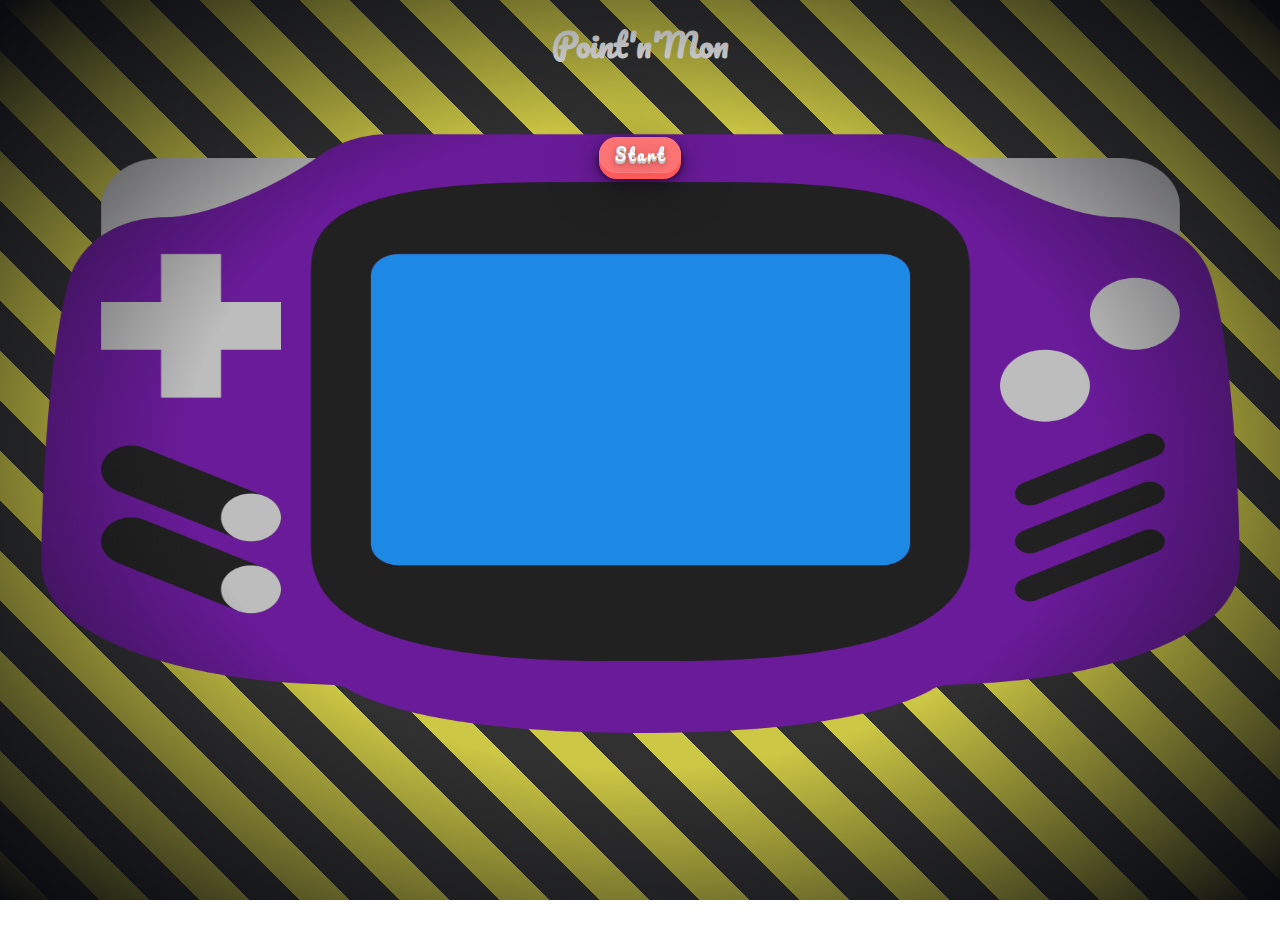
<file: index.html>
<!DOCTYPE html>
<html lang="en">
<head>
    <meta charset="UTF-8">
    <meta http-equiv="X-UA-Compatible" content="IE=edge">
    <meta name="viewport" content="width=device-width, initial-scale=1.0">
    <title>Point'n'mon</title>

    <link rel="stylesheet" href="./styles/background.css">
    <link rel="stylesheet" href="./styles/battle.css">
    <link rel="stylesheet" href="./styles/screen.css">
    <link rel="stylesheet" href="./styles/choice.css">
    <link rel="stylesheet" href="./styles/utils.css">
    <link rel="stylesheet" href="./styles/items.css">
    <link rel="stylesheet" href="./styles/text.css">
    <link rel="stylesheet" href="./style.css">
    <script src="./core.js" defer></script>

    <script>
        function loadPokemonChoice() {
            const pokemonChoiceScreen = document.getElementById("pkm-choice");
            pokemonChoiceScreen.classList.remove("hidden");
        }
    </script>
</head>
<body>
    <div id="container">
        <h1 id="game-title"> Point'n'Mon </h1>

        <div id="game">
            <img id="gba" src="./assets/GBA.png" alt="The purple Game Boy Advance" />
            <button class="btn start-btn" onclick="loadPokemonChoice()"> Start </button>
            <div id="screen">
                <div id="dialog" class="hidden">
                    <p id="text-dialog"></p>
                    <button id="close-dialog" class="btn" onclick="closeDialog()"> Fermer </button>
                </div>

                <div id="pkm-choice" class="hidden">
                    <button id="pika-choice" onclick="selectPikachu()"> Pikachu </button>
                    <button id="avistar-choice" onclick="selectAvistar()"> Avistar </button>
                </div>
    
                <div id="battle" class="hidden">
                    <div id="battle-dialog">
                        <ul>
                            <li id="attack-1" class="attack"> </li>
                            <li id="attack-2" class="attack"> </li>
                            <li id="attack-3" class="attack"> </li>
                            <li id="attack-4" class="attack"> </li>
                        </ul>
                    </div>
                    
                    <img alt="Your pokemon" id="my-pkm" class="pkm" />
                    <img alt="Oppenent pokemon" id="opponent-pkm" class="pkm" />

                    <button onclick="closeBattle()" id="exit-battle" class="btn"> Exit battle </button>
                </div>
    
                <div id="0" class="map hidden">
                    <img class="background" src="./assets/Maps/0.png" alt="Begin">
                    <img class="item easter-egg" src="./assets/EasterEgg.png" alt="An easter egg" style="top: 0%; right: 0%;" role="button" onclick="openDialog('Felicitation, tu as découvert un secret de Point\'n\'mon !')"/>
                    <button class="item gate" style="top: 45%; left: 24%" onclick="loadMap(1)"> </button>
                    <button class="item player" style="bottom: 10%; left: 35%" onclick="openDialog('Je suis Sacha du Bourg Palette !')"></button>
                    <button class="item npc" style="top: 50%; left: 50%" onclick="loadBattle()"></button>
                </div>
    
                <div id="1" class="map hidden">
                    <img class="background" src="./assets/Maps/1.png" alt="Begin">
                    <button class="item gate" style="top: 40%; left: 30%" onclick="loadMap(0)"> </button>
                </div>
            </div>
        </div>
    </div>
</body>
</html>
</file>
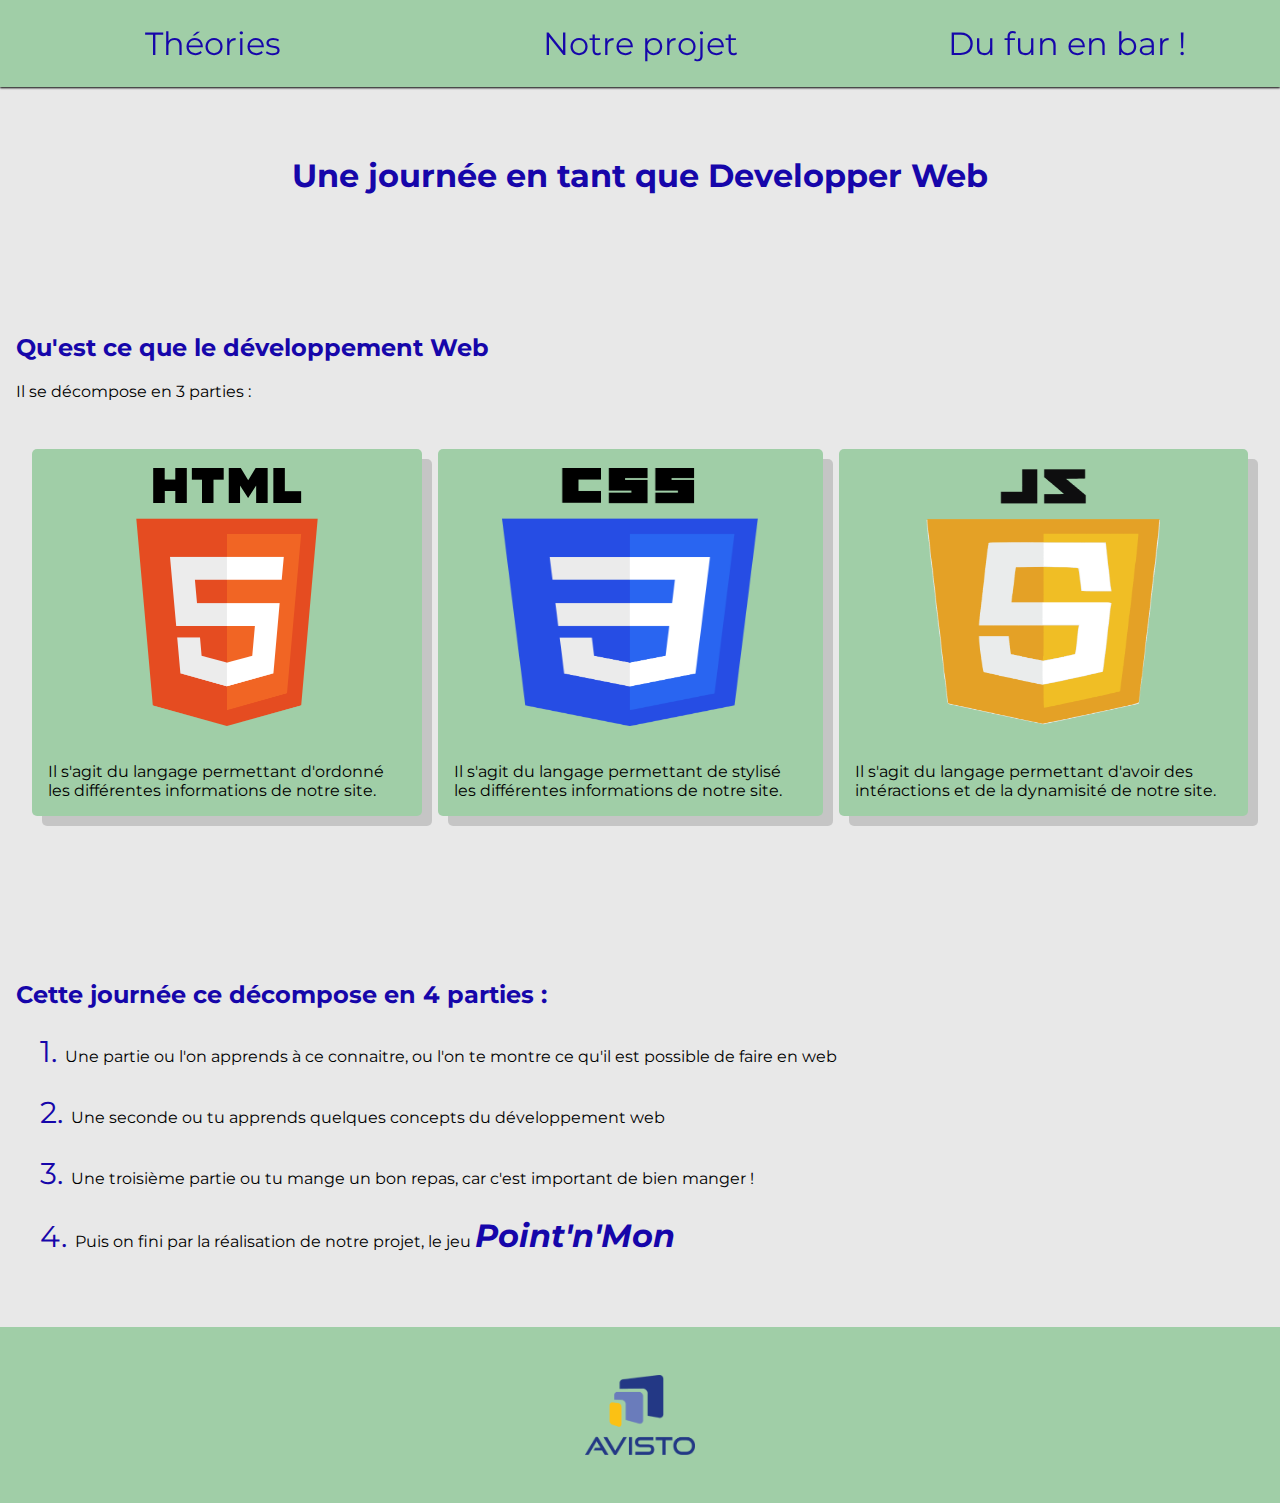
<file: cours/index.html>
<!DOCTYPE html>
<html lang="en">
<head>
    <meta charset="UTF-8">
    <meta http-equiv="X-UA-Compatible" content="IE=edge">
    <meta name="viewport" content="width=device-width, initial-scale=1.0">
    <title> Le développement web </title>
    <link rel="stylesheet" href="./utilities/theme.css">
    <link rel="stylesheet" href="./style.css">
</head>
<body>
    <nav id="navbar">
        <ul>
            <li><a href="./pages/tuto.html"> Théories </a></li>
            <li><a href="./pages/project.html"> Notre projet </a></li>
            <li><a href="https://openprocessing.org/user/276692?view=sketches&o=48"> Du fun en bar ! </a></li>
        </ul>
    </nav>
    
    <div id="title">
        <h1> Une journée en tant que Developper Web </h1>
    </div>

    <section id="learn">
        <h2> Qu'est ce que le développement Web </h2>

        <p> Il se décompose en 3 parties : </p>
        <ul class="keypoints">
            <li class="card">
                <img src="./assets/html.png" alt="Une image illustrant l'html">
                <p class="body"> Il s'agit du langage permettant d'ordonné les différentes informations de notre site. </p>
            </li>
            <li class="card">
                <img src="./assets/css.png" alt="Une image illustrant le css">
                <p class="body"> Il s'agit du langage permettant de stylisé les différentes informations de notre site. </p>
            </li>
            <li class="card">
                <img src="./assets/js.png" alt="Une image illustrant le js">
                <p class="body"> Il s'agit du langage permettant d'avoir des intéractions et de la dynamisité de notre site. </p>
            </li>
        </ul>
    </section>

    <section id="summary">
        <h2> Cette journée ce décompose en 4 parties : </h2>

        <ul>
            <li> Une partie ou l'on apprends à ce connaitre, ou l'on te montre ce qu'il est possible de faire en web </li>
            <li> Une seconde ou tu apprends quelques concepts du développement web </li>
            <li> Une troisième partie ou tu mange un bon repas, car c'est important de bien manger ! </li>
            <li> Puis on fini par la réalisation de notre projet, le jeu <em>Point'n'Mon</em> </li>
        </ul>
    </section>

    <footer class="primary">
        <img src="./assets/logoAvisto.png" alt="Logo of Avisto">
    </footer>
</body>
</html>
</file>
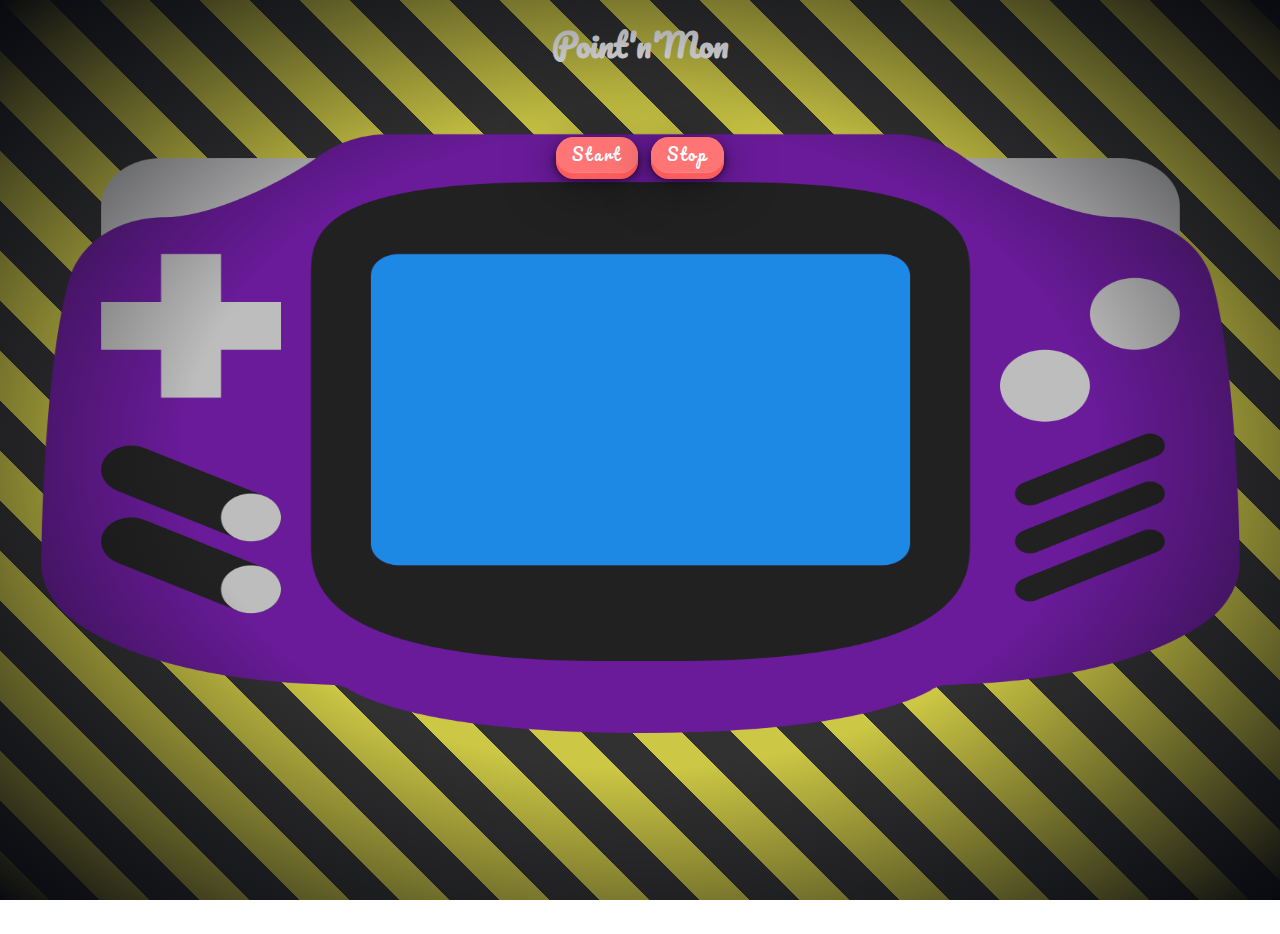
<file: project/index.html>
<!DOCTYPE html>
<html lang="en">

<head>
    <meta charset="UTF-8">
    <meta http-equiv="X-UA-Compatible" content="IE=edge">
    <meta name="viewport" content="width=device-width, initial-scale=1.0">
    <title>Point'n'mon</title>

    <link rel="stylesheet" href="./styles/background.css">
    <link rel="stylesheet" href="./styles/battle.css">
    <link rel="stylesheet" href="./styles/screen.css">
    <link rel="stylesheet" href="./styles/choice.css">
    <link rel="stylesheet" href="./styles/utils.css">
    <link rel="stylesheet" href="./styles/items.css">
    <link rel="stylesheet" href="./styles/text.css">
    <link rel="stylesheet" href="./styles/style.css">
    <script src="./js/core.js" defer></script>

    <link rel="stylesheet" href="./style.css">
    <script src="./index.js" defer></script>

    <script>
    </script>
</head>

<body>
    <div id="container">
        <h1 id="game-title"> Point'n'Mon </h1>

        <div id="game">
            <img id="gba" src="./assets/GBA.png" alt="The purple Game Boy Advance" />
            <div class="gba-btns">
                <button class="btn start-btn" onclick="loadPokemonChoice()"> Start </button>
                <button class="btn start-btn" onclick="shutdown()"> Stop </button>
            </div>
            <div id="screen">
                <div id="dialog" class="hidden">
                    <p id="text-dialog"></p>
                    <button id="close-dialog" class="btn" onclick="closeDialog()"> Fermer </button>
                </div>

                <div id="pkm-choice" class="hidden">
                    <button id="pika-choice" onclick="selectPikachu()"> Pikachu </button>
                    <button id="avistar-choice" onclick="selectAvistar()"> Avistar </button>
                </div>

                <div id="battle" class="hidden">
                    <div id="battle-dialog">
                        <ul id="attack-choice">
                            <li id="attack-1" class="attack" onclick="attack()"> </li>
                            <li id="attack-2" class="attack" onclick="attack()"> </li>
                            <li id="attack-3" class="attack" onclick="attack()"> </li>
                            <li id="attack-4" class="attack" onclick="attack()"> </li>
                        </ul>

                        <p id="attack-msg" class="dnone"> </p>
                    </div>

                    <img alt="Your pokemon" id="my-pkm" class="pkm" />
                    <p id="my-pkm-name" class="pkm-name"></p>
                    <img alt="Oppenent pokemon" id="opponent-pkm" class="pkm" />
                    <p id="opponent-pkm-name" class="pkm-name"></p>

                    <button onclick="closeBattle()" id="exit-battle" class="btn"> Fuir le combat </button>
                </div>

                <div id="0" class="map hidden">
                    <img class="background" src="./assets/Maps/0.png" alt="Begin">
                    <img class="item easter-egg" src="./assets/EasterEgg.png" alt="An easter egg"
                        style="top: 0%; right: 0%;" role="button"
                        onclick="openDialog('Felicitation, tu as découvert un secret de Point\'n\'mon !')" />
                    <button class="item gate" style="top: 45%; left: 24%" onclick="loadMap(1)"> </button>

                    <!-- Fonctionnalité : 2 -->
                    <!-- A faire : -->
                    <!-- Ajouter une balise bouton avec les classes item et player -->
                    <!-- Ajouter le positionement dans un attribut style pour placer Sacha devant une maison -->
                    <!-- Ajouter une fonction sur l'attribut onclick permettant d'ouvrir une boite de dialogue avec du texte -->

                    <!-- Fonctionnalité : 3 -->
                    <!-- A faire : -->
                    <!-- Ajouter une balise bouton avec les classes item et player -->
                    <!-- Ajouter le positionement dans un attribut style pour placer la petite fille au milieu de la carte -->
                    <!-- Ajouter une fonction sur l'attribut onclick permettant de charger une bataille -->
                </div>

                <div id="1" class="map hidden">
                    <img class="background" src="./assets/Maps/1.png" alt="Begin">
                    <button class="item gate" style="top: 50%; left: 25%" onclick="loadMap(0)"> </button>

                    <!-- Fonctionnalité : 5 -->
                    <!-- A faire : -->
                    <!-- Ajouter une balise bouton avec les classes item et gate -->
                    <!-- Ajouter le positionement dans un attribut style pour que la porte soit à droite de la carte -->
                    <!-- Ajouter une fonction sur l'attribut onclick permetant de charger la carte numéro 10 -->
                </div>

                <div id="10" class="map hidden">
                    <img class="background" src="./assets/Maps/10.png" alt="Begin">
                    <button class="item gate" style="top: 40%; left: 40%" onclick="loadMap(0)"> </button>

                    <!-- Fonctionnalité : 5 -->
                    <!-- A faire : -->
                    <!-- Ajouter deux balises boutons avec les classes item et npc -->

                    <!--    Le premier sera placer devant le centre pokémon. -->
                    <!--    Lors du click sur ce personnage, une boite de dialogue sera ouverte félicitant le joueur d'avoir parler -->

                    <!--    Le second sera placer sur la route à côté du panneau. -->
                    <!--    Lors du click sur ce personnage, un combat doit être lancer. -->
                </div>
            </div>
        </div>
    </div>
</body>

</html>
</file>
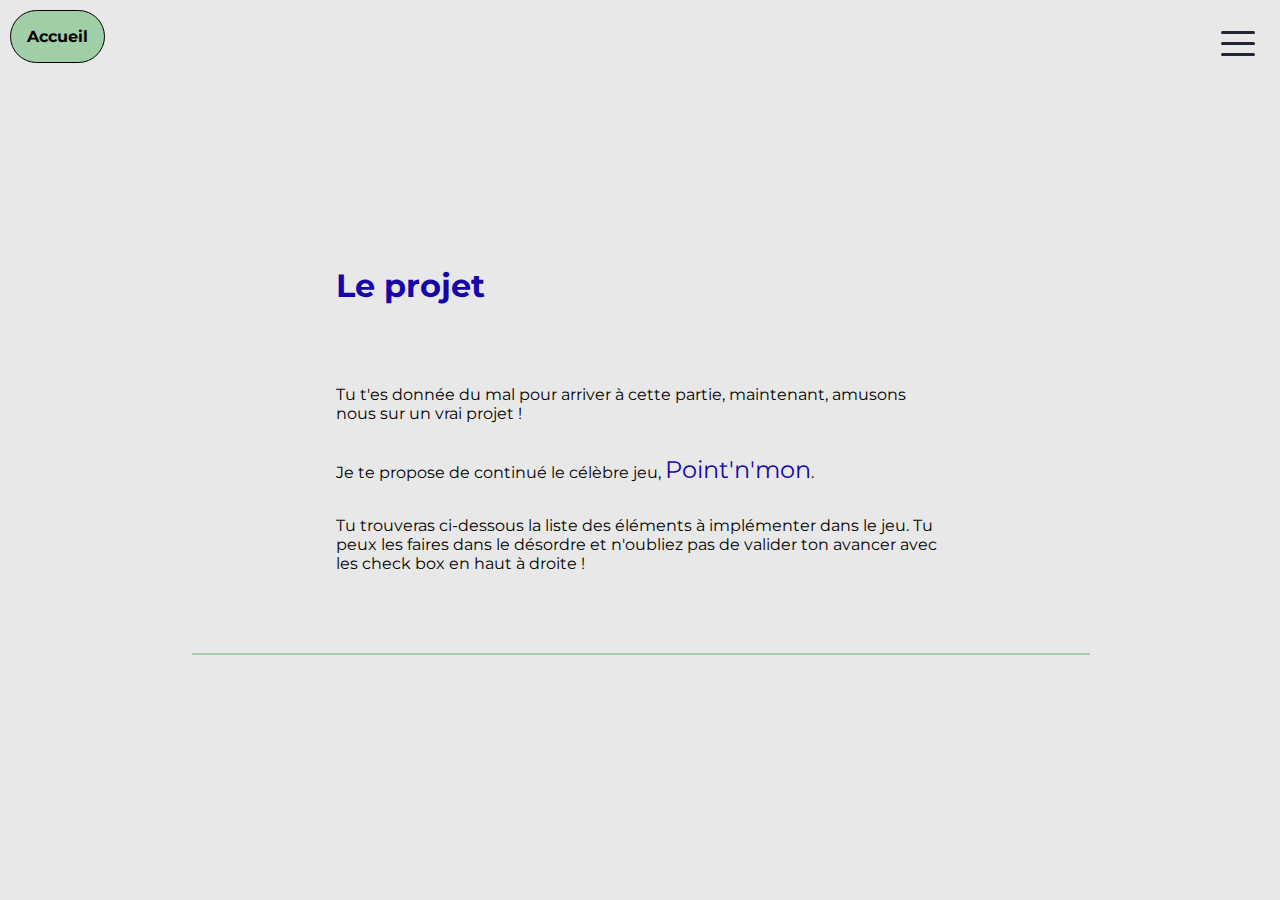
<file: cours/pages/project.html>
<!DOCTYPE html>
<html lang="en">
<head>
    <meta charset="UTF-8">
    <meta http-equiv="X-UA-Compatible" content="IE=edge">
    <meta name="viewport" content="width=device-width, initial-scale=1.0">
    <title> Cours théorique sur le Web </title>

    <link rel="stylesheet" href="../utilities/theme.css">
    
    <style>
        .title-name {
            font: 700;
            font-size: 24px;
        }

        .scroll-container > section > .content {
            flex-basis: 90%;
            margin: 2%;
            margin-top: 0;
            border-radius: 1rem;
        }

        .title-name {
            color: var(--em-color) !important;
        }

        main {
            counter-reset: h1-id;
        }

        section:not(.presentation) > h1 {
            counter-increment: h1-id;
        }

        section:not(.presentation) > h1::before {
            content: "Fonctionnalité " counter(h1-id) ". ";
            font-weight: 800;
            background: repeating-linear-gradient(to right, var(--em-color), var(--em-color) 86%, #7733c0 87%, #7733c0 100%);
            filter: brightness(110%);
            -webkit-background-clip: text;
            -webkit-text-fill-color: transparent;
        }

        h1 {
            margin-bottom: 64px;
        }
    </style>
</head>
<body>
    <a class="home" href="../index.html"> Accueil </a> 

    <input type="checkbox" id="side-menu" class="menu-open" role="button">
    <label for="side-menu" class="side-menu-btn"> 
        <span></span>
        <span></span>
        <span></span>
        <span></span>
        <span></span>
        <span></span>
    </label>
    <ul class="menu">
        <li><a href="#projet">Le projet</a></li>
        <li><a href="#installation">Installation</a></li>
        <li><a href="#resumer">Ce qu'il y a à faire</a></li>
        <li class="tab"><a href="#demarrer-console">Démarrer la console</a></li>
        <li class="tab"><a href="#placer-sacha">Placer Sasha</a></li>
        <li class="tab"><a href="#fight-adversaire">Placer l'adversaire</a></li>
        <li class="tab"><a href="#reparer-fight">Réparer l'interface de combat</a></li>
        <li class="tab"><a href="#change-carte">Changer de carte</a></li>
        <li class="tab"><a href="#eteindre-console">Eteindre la console</a></li>
        <li><a href="#bonus">Bonus</a></li>
    </ul>

    <main class="scroll-container">
        <section id="projet" class="presentation">
            <h1> Le projet </h1>
            <p> Tu t'es donnée du mal pour arriver à cette partie, maintenant, amusons nous sur un vrai projet ! </p>
            <p> Je te propose de continué le célèbre jeu, <span class="title-name">Point'n'mon</span>. </p>
            <p> Tu trouveras ci-dessous la liste des éléments à implémenter dans le jeu. Tu peux les faires dans le désordre et n'oubliez pas de valider ton avancer avec les check box en haut à droite ! </p>
            <hr/>
        </section>

        <section id="installation" class="presentation">
            <h1> Vérifier le bon fonctionnement du projet </h1>
            <p> Pour cela, je te laisse ouvrir le projet présent dans le dossier <span class="title-name">Point'n'mon</span> dans ton éditeur de texte favori, <em>VSCode</em>. </p>
            <p> Une fois cela effectué, tu vas pouvoir ouvrir le fichier <em>index.html</em> dans le navigateur et écrire tes premières lignes de code dans ce dernier !</p>

            <img src="../assets/arbo.png" alt="L'arborescence du projet" width="200px" style="align-self: center;"/>

            <hr/>
        </section>

        <section id="resumer" class="presentation">
            <h1> Comprendre le système du projet </h1>
            <p> Pour implémenter de nouvelles fonctionnalités, il est important que tu comprenne ce que l'on va faire. Voici donc une courte description des fonctionnalités de Point'n'Mon. </p>
            <ul>
                <li> Démarrer la console </li>
                <li> Choisir un pokémon de départ </li>
                <li> Dialoguer avec des personnages </li>
                <li> Lancer des combats de pokémons </li>
                <li> Changer de cartes à l'aide de téléporteur </li>
                <li> Arréter la console </li>
            </ul>
            <p> Chaque fonctionnalité est à implémenter dans le fichier <em>index.html</em> en dessous du commentaire indiquant son emplacement. Pour faciliter l'écriture du code, des commentaires son présent pour t'indiquer ou écrire ce dernier. </p>
            <p> C'est donc le moment de commencer cette <em>folle aventure</em> ! Bon code ! </p>

            <hr/>
        </section>

        <section id="demarrer-console">
            <h1> Démarrer la console </h1>
            <p> Actuellement, notre console ne démarre pas. Pour la faire démarer, il va falloir écrire du code javascript dans le fichier <em>index.js</em>.</p>
            <p> Pour afficher l'écran de choix du pokémon, tu vas devoir créer une fonction javascript <em>loadPokemonChoice</em>. </p>
            <p> Cette dernière devra supprimer la classe de style <em>hidden</em> de la balise avec l'id <em>pkm-choice</em>. </p>
            <p> C'est maintenant à toi de jouer ! </p>
            
            <hr/>
        </section>

        <section id="placer-sacha">
            <h1> Placer Sacha devant chez lui et le faire parler </h1>
            <p> Ici l'objectif est d'ajouter un bouton représentant Sacha dans le fichier index.html. Cela nous permettra d'intéragir avec ce dernier. </p>
            <p> Rends toi dans la section de code ayant une div avec l'id <em>0</em> et la classe <em>map</em>.</p>
            <p> Une fois cela fait, il va falloir placer le bouton avec les classes <em>item</em> et <em>player</em> ainsi que d'appliqer du style <em>inline</em> pour placer le bouton. </p>
            <p> A présent, tu peux le faire parler en appelant la fonction <em>openDialog</em> dans l'attribut <em>onclick</em> de la balise button représentant Sacha. Le paramètre de la fonction est la chaine de caractère à lui faire dire. </p>
            
            <hr/>
        </section>

        <section id="fight-adversaire">
            <h1> Placer un adversaire pour combattre ! </h1>
            <p> Comme pour Sacha, ajoutons un bouton représantant notre adversaire. Ce dernier devra comporter les classes <em>item</em> et <em>npc</em> ainsi que le style <em>inline</em> pour placer ce personnage (les attributs <em>position: absolute; top; left;</em>). </p>
            <p> Une fois cela fait, il te suffit d'appeler la fonction <em>loadBattle</em> pour pouvoir se battre contre lui ! </p>
            <hr/>
        </section>

        <section id="reparer-fight">
            <h1> Réparer l'interface de combat </h1>
            <p> Comme tu as pu le voir si tu as lancé un combat en cliquant sur ton adversaire, il y a un petit problème sur le placement des noms des pokémons. </p>
            <p> On va devoir réparer tout ca avec un peu de style. En regardant dans l'html, tu pourras chercher les selecteurs dans une balise <em>div</em> ayant pour id <em>battle</em>. Tu devras trouver : </p>
            <ul>
                <li> La classe pkm-name</li>
                <li> L'id my-pkm-name</li>
                <li> L'id opponent-pkm-name</li>
            </ul>
            <p> Une fois ces identifiants trouvés, tu pourras les placer dans le bloc style avec les attributs <em>position: absolute; top; left;</em></p>
            <hr/>
        </section>

        <section id="change-carte">
            <h1> Changer de carte </h1>
            <p> Maintenant que tu sais quasiment tout faire, tu vas pouvoir te déplacer de carte en carte ! </p>
            <p> Pour cela, tu peux cliquer sur les téléporteur (croix noir). </p>
            <p> Ce que tu vas faire ici, c'est ajouté une connection de la carte 1 vers la carte 10, puis de la 10 vers la carte 0. Pour ce faire : </p>
            <ul>
                <li> Dans la div ayant pour id <em>1</em>, ajoute un bouton avec les classes <em>item et gate</em> ensuite, il te suffit de placer les éléments avec du style <em>inline</em> comme à l'acoutumé. Pour finir, ajoute l'attribut <em>onclick</em> avec la fonction <em>loadMap(0)</em> </li>
                <li> Dans la div ayant pour id <em>10</em>, ajoute un bouton avec les classes <em>item et gate</em> ensuite, il te suffit de placer les éléments avec du style <em>inline</em> comme à l'acoutumé. Pour finir, ajoute l'attribut <em>onclick</em> avec la fonction <em>loadMap(10)</em> </li>
            </ul>

            <hr/>
        </section>

        <section id="eteindre-console">
            <h1> Il est temps d'éteindre la console </h1>
            <p> Peut tu finir en cachant l'ensemble du contenu de l'écran quand l'on clique sur le bonton <em>'Stop'</em> ? Pour cela, il va falloir que la fonction appeller à l'appuie du bouton appel une fonction déjà implémenté, <em>unloadMap</em>.</p>
            
            <hr/>
        </section>

        <section id="bonus" class="presentation">
            <h1> S'il te reste du temps. </h1>
            <p> Tu peux t'amuser à implémenter une nouvelle carte avec d'autres personnages pour encore plus de fun ! </p>
        </section>
    </main>
</body>
</html>
</file>
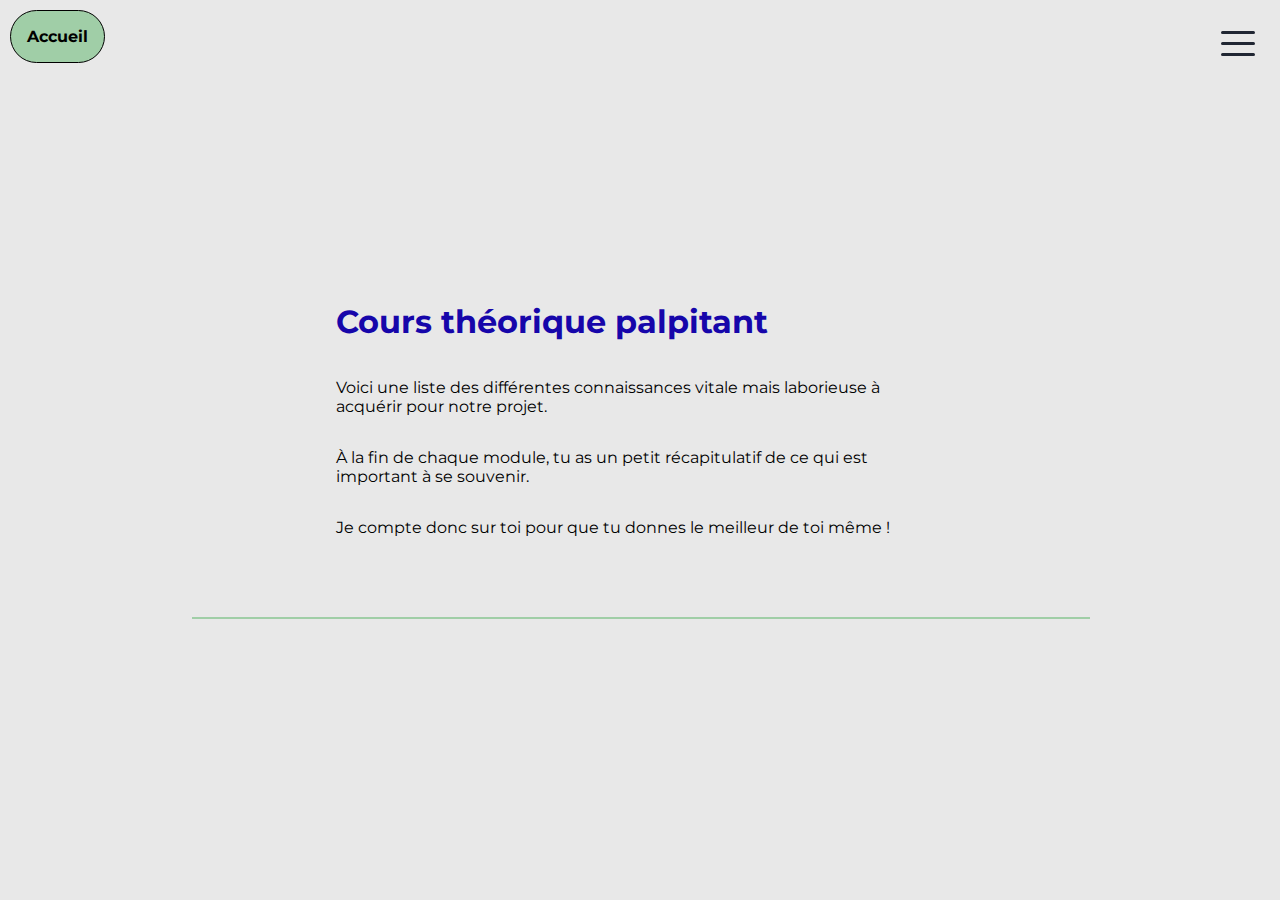
<file: cours/pages/tuto.html>
<!DOCTYPE html>
<html lang="en">
<head>
    <meta charset="UTF-8">
    <meta http-equiv="X-UA-Compatible" content="IE=edge">
    <meta name="viewport" content="width=device-width, initial-scale=1.0">
    <title> Cours théorique sur le Web </title>

    <link rel="stylesheet" href="../utilities/theme.css">
    
    <style>
        .scroll-container > section > iframe {
            flex-basis: 90%;
            margin: 2%;
            margin-top: 0;
            border-radius: 1rem;
        }

        .scroll-container > section a {
            color: var(--em-color);
            text-decoration: none;
            transition: text-shadow 0.5s;
        }

        .scroll-container > section a:hover {
            text-shadow: 
                1px 0 0 var(--em-color);
        }
    </style>
</head>
<body>
    <a class="home" href="../index.html"> Accueil </a> 

    <input type="checkbox" id="side-menu" class="menu-open" role="button">
    <label for="side-menu" class="side-menu-btn"> 
        <span></span>
        <span></span>
        <span></span>
        <span></span>
        <span></span>
        <span></span>
    </label>
    <ul class="menu">
        <li><a href="#html">HTML</a></li>
        <li class="tab"><a href="#base-html">Les bases de l'HTML</a></li>
        <li class="tab"><a href="#balises-html">Les balises HTML</a></li>
        <li><a href="#css">CSS</a></li>
        <li class="tab"><a href="#base-css">Les bases du CSS</a></li>
        <li class="tab"><a href="#position-absolute">Postion: absolute;</a></li>
        <li><a href="#javascript">Javascript</a></li>
        <li><a href="#bonus">Bonus</a></li>
        <li class="tab"><a href="#semantique">La sémantique</a></li>
        <li class="tab"><a href="#type-de-css">Les types de CSS</a></li>
        <li class="tab"><a href="#jeu-css">Jeu CSS</a></li>
    </ul>

    <main class="scroll-container">
        <section>
            <h1> Cours théorique palpitant </h1>
            <p> Voici une liste des différentes connaissances vitale mais laborieuse à acquérir pour notre projet. </p>
            <p> À la fin de chaque module, tu as un petit récapitulatif de ce qui est important à se souvenir. </p>
            <p> Je compte donc sur toi pour que tu donnes le meilleur de toi même !</p>
            <hr/>
        </section>

        <section id="html">
            <h2> L'HTML </h2>
            <p> Dans la partie suivante, nous allons découvrir les points suivants au sujet de l'HTML : </p>
            <ul>
                <li><a href="#base-html">Qu'est ce que l'HTML</a></li>
                <li><a href="#balises-html">Les balises HTML sans et avec attributs</a></li>
            </ul>
        </section>

        <section id="base-html">
            <h3> Les bases de l'HTML </h3>
            <p> Pour commencer, il est important de découvrir le language de définition de la structure d'une page web, l'HTML. </p>
            <p> Voici donc ton premier tuto à suivre : <a target="_blank" rel="noopener noreferrer" href="https://tech.io/playgrounds/35475/exercices-html/introduction">https://tech.io/playgrounds/35475/exercices-html/introduction</a></p>
        
            <details open disabled>
                <summary> Dans cette partie, l'important est de retenir : </summary>
                <ul>
                    <li> Comment se compose une page web </li>
                    <li> Ou écrire les informations utiles au moteur de recherche (les méta-informations) </li>
                    <li> Ou écrice le contenu de la page </li>
                </ul>
            </details>
        </section>
        
        <section id="balises-html">
            <h3> Les balises </h3>
            <p> A présent, découvrant les différentes balises qui constitue une page web. Elles se décompose en 2 types : </p>
            <ul>
                <li> <a target="_blank" rel="noopener noreferrer" href="https://tech.io/playgrounds/35475/exercices-html/balises-sans-attribut"> Les balises sans attributs </a> </li>
                <li> <a target="_blank" rel="noopener noreferrer" href="https://tech.io/playgrounds/35475/exercices-html/balises-avec-attributs"> Les balises avec attributs </a> </li>
            </ul>

            <details open disabled>
                <summary> Dans cette partie, l'important est de retenir : </summary>
                <ul>
                    <li> Comment ce construit une balise </li>
                    <li> Qu'est qu'un attribut </li>
                    <li> L'ensemble des exercicces </li>
                </ul>
            </details>
            
            <hr/>
        </section>

        <section id="css">
            <h2> Le CSS </h2>
            <p> Dans la partie suivante, nous allons découvrir les points suivants au sujet du CSS : </p>
            <ul>
                <li><a href="#base-css">Qu'est ce que le CSS</a></li>
                <li><a href="#position-absolute">Le style position: absolute;</a></li>
            </ul>
        </section>

        <section id="base-css">
            <h3> Le bases du CSS </h3>
            <p> A présent que tu maitrise l'ajout de contenu dans la page, il faut apprendre à le mettre en page, c'est à dire lui donnée un <em>style</em> incroyable !</p>
            <p> Pour cela, découvre qu'est ce qu'est le CSS ! <a target="_blank" rel="noopener noreferrer" href="https://tech.io/playgrounds/36092/exercices-css/introduction">https://tech.io/playgrounds/36092/exercices-css/introduction</a></p>
            <p> Et exerce toi sur les petits exercices suivants : <a target="_blank" rel="noopener noreferrer" href="https://tech.io/playgrounds/36092/exercices-css/base-css">https://tech.io/playgrounds/36092/exercices-css/base-css/a></a> <em> Tu ne dois pas faire tous les exercices mais apprendre à écrire du CSS.</em></p>
        
            <details open disabled>
                <summary> Dans cette partie, l'important est de retenir : </summary>
                <ul>
                    <li> Comment appliquer du style sur de l'html </li>
                    <li> S'exercer !</li>
                </ul>
            </details>

        </section>

        <section id="position-absolute">
            <h3> Le style position: absolute </h2>
            <p> Voici un lien <a target="_blank" rel="noopener noreferrer" href="https://developer.mozilla.org/fr/docs/Web/CSS/position">https://developer.mozilla.org/fr/docs/Web/CSS/position</a> propose différents exercices pour apprendre à styliser de l'html. Le but ici est que vous manipulier le concept et non pas que vous réussisiez parfaitement tous les exercices. </p>

            <details open disabled>
                <summary> Dans cette partie, l'important est de retenir les styles : </summary>
            
                <ul>
                    <li> position </li>
                    <li> top </li>
                    <li> left </li>
                    <li> right </li>
                    <li> bottom </li>
                </ul>
            </details>

            <hr />
        </section>

        <section id="javascript">
            <h2> Le Javascript </h2>
            <p> Pour terminer, voici un lien pour appréhender le Javascript. <a target="_blank" rel="noopener noreferrer" href="https://tech.io/playgrounds/83722/exercice-javascript">https://tech.io/playgrounds/83722/exercice-javascript</a>. </p>
            <p> Ainsi qu'une méthode qui sera utilisé, <a target="_blank" rel="noopener noreferrer" href="https://developer.mozilla.org/fr/docs/Web/API/Document/getElementById"><em>getElementById</em></a> : <a target="_blank" rel="noopener noreferrer" href="https://developer.mozilla.org/fr/docs/Web/API/Document/getElementById">https://developer.mozilla.org/fr/docs/Web/API/Document/getElementById</a></p>
        
            <details open disabled>
                <summary> Dans cette partie, l'important est de retenir : </summary>
                <ul>
                    <li> Qu'est ce qu'une fonction / méthode </li>
                    <li> L'arithmétique </li>
                    <li> getElementById </li>
                </ul>
            </details>

            <hr/>
        </section>

        <section id="bonus">
            <h2> Petit bonus </h2>
            <p> S'il te reste du temps sur cette petite matinée, tu peux continuer ta lecture pour en apprendre plus sur le web. </p>
            <p> Voici la liste des points bonus :</p>
            <ul>
                <li> <a href="#semantique">La sémantique du web</a></li>
                <li> <a href="#type-de-css">Les types de CSS</a></li>
                <li> <a href="#jeu-css">Jeu sur les selecteurs en CSS</a></li>
            </ul>
        </section>

        <section id="semantique">
            <h3> La sémantique </h3>
            <p> Un des éléments important dans la construction d'une page en html est la sémantique. </p>
            <p> Il s'agit de l'art d'organiser les différents bloc pour que le naviguateur puisse les interpréter au mieux. Cela aide aussi Google et les autres moteurs de rechercher à comprendre ce qui se situe dans le site web. </p>
            <p> Voici un lien pour en apprendre plus au sujet de la sémantique d'une page : <a target="_blank" rel="noopener noreferrer" href="https://tech.io/playgrounds/35475/exercices-html/la-semantique">https://tech.io/playgrounds/35475/exercices-html/la-semantique</a></p>
            
            <details open disabled>
                <summary> Dans cette partie, l'important est de retenir : </summary>
                <ul>
                    <li> Comment ce construit une balise </li>
                    <li> Qu'est qu'un attribut </li>
                    <li> L'ensemble des exercices </li>
                </ul>
                <p style="margin: 0; padding: 0;"> Et non pas de savoir faire l'exercice parfaitement. </p>
            </details>
        </section>

        <section id="type-de-css">
            <h3> Les différents types de CSS </h3>
            <p> Il existe 3 moyens d'injecter du CSS. </p>
            <ul>
                <li>Inline</li>
                <li>Interne</li>
                <li>Externe</li>
            </ul>
            <p> Pour en apprendre plus sur ces différents type, tu peux consulter le lien suivant : <a target="_blank" rel="noopener noreferrer" href="https://www.hostinger.fr/tutoriels/style-css">https://www.hostinger.fr/tutoriels/style-css</a></p>
        </section>

        <section id="jeu-css">
            <h3> Un petit jeu CSS </h2>
            <p> Voici le lien pour un petit jeu te permettant de t'entrainer avec les selecteurs CSS. <a target="_blank" rel="noopener noreferrer" href="https://flukeout.github.io/#">https://flukeout.github.io/</a></p>
        </section>
    </main>
</body>
</html>
</file>
<file: styles/background.css>
body {
    width: 100vw;
    height: 100vh;
    overflow: hidden;
}

#container {
    display: grid; 
    grid-auto-columns: 1fr; 
    grid-template-rows: 10% 85%; 
    grid-template-areas: 
        "game-title"
        "game";
    gap: 5% 0; 
    justify-content: space-between; 
}

#container::before {
    content: '';

    position: absolute;
    top: 0;
    left: 0;
    z-index: -1;

    --stripe-size: 100px;
    --color1: #ccc744;
    --color2: #313131;
    --duration: 2s;

    width: calc(100% + var(--stripe-size));
    height: 100%;
    background: repeating-linear-gradient(45deg,
            var(--color2) 25%,
            var(--color2) 50%,
            var(--color1) 50%,
            var(--color1) 75%);
    background-size: var(--stripe-size) var(--stripe-size);
    animation: stripeTransform var(--duration) linear infinite;
}

#container::after {
    content: '';

    position: absolute;
    top: 0;
    left: 0;

    pointer-events: none;

    width: 100%;
    height: 100%;
    
    background: radial-gradient(ellipse at center, rgba(27, 39, 53, 0) 0%, rgba(27, 39, 53, 0) 50%, #090a0f 100%);
}

@keyframes stripeTransform {
    0% {
        transform: translateX(0);
    }

    100% {
        transform: translateX(calc(var(--stripe-size) * -1));
    }
}
</file>
<file: styles/battle.css>
#battle {
    background:
        radial-gradient(circle at 15% 70%, #008000 0%, #008000 20%, #256225 25%, transparent 100%),
        radial-gradient(circle at 90% 20%, #008000 0%, #008000 20%, #256225 25%, transparent 100%);
    background-repeat: no-repeat;
    border-radius: 1.5rem;
}

#battle::before {
    content: "";
    position: absolute;
    width: 100%;
    height: 100%;
    z-index: -1;
    background-color: black;
}

#battle > #battle-dialog {
    position: absolute;

    top: 70%;

    width: 100%;
    height: 30%;

    border-radius: 1rem;

    z-index: 10;

    background-color: white;
    border: 1px solid black;
}

#battle > #battle-dialog > ul {
    display: flex;
    flex-wrap: wrap;

    box-sizing: border-box;
    padding: 0 10px;
    margin: 10px 0;

    width: 100%;
    list-style-type: none;
}

#battle > #battle-dialog > ul > li {
    cursor: pointer;

    box-sizing: border-box;
    border: 1px solid black;

    padding: 0 10px;

    flex-basis: 50%;
}

#battle > #battle-dialog > ul > li:hover {
    background-color: rgba(0, 0, 0, 0.4);
}

#battle > .pkm {
    position: absolute;
    width: 25%;
    aspect-ratio: 1;
}

#battle > #my-pkm {
    top: 40%;
    left: 0;
}

#battle > #opponent-pkm {
    right: 0;
}

#battle > #exit-battle {
    margin: 1%;
}
</file>
<file: styles/screen.css>
#game-title {
    grid-area: game-title;

    font-size: 32px;
    text-align: center;
    color: white;
    margin: 16px;
    margin-top: 16px;
}

#game {
    grid-area: game;
    
    display: flex;
    justify-content: center;

    box-sizing: border-box;
    padding: 2%;
    padding-top: 0;

    width: auto;
    aspect-ratio: 267 / 167;
}

#gba {
    width: 100%;
    height: 100%;

    max-width: 1200px;
    max-height: 600px;
}

#screen {
    position: absolute;
    transform: translateY(35%);
}

.map, #battle {
    transition: opacity .25s ease-in;
}

.map, .map > img, #battle {
    position: absolute;
    overflow: hidden;
    width: 100%;
    height: 100%;
}

#screen > .map > .background {
    border-radius: 1.25rem;
}
</file>
<file: styles/choice.css>
#pkm-choice {
    position: absolute;

    width: 100%;
    height: 100%;

    display: flex;
}

#pkm-choice > * {
    flex-basis: 50%;
}

#pkm-choice > button {
    border: none;
    background-repeat: no-repeat;
    background-size: contain;
    background-position: center;
    background-color: transparent;

    cursor: pointer;

    border-radius: 1em;
    font-weight: 700;
    font-size: 32px;
    text-shadow: 0 0 white;
    transition: text-shadow 0.5s linear, color 0.5s linear, filter 1s ease-in-out;
}

#pkm-choice:hover > button {
    filter: blur(10px);
}

#pkm-choice > button:hover {
    text-shadow: 3px 3px white, -2px -2px white;
    background-color: #cd5656;
    filter: none;
}


#pika-choice {
    background-image: url("../assets/pokemons/pikaFront.png");
}

#avistar-choice {
    background-image: url("../assets/pokemons/starossFront.png");
}
</file>
<file: styles/utils.css>
.hidden {
    /* display: none; */
    transform: translate(200%);
    opacity: 0;
}

.btn {
    background: hsl(0, 100%, 73%);
	color: white;
	padding: .2em 1em;
	border: none;
	border-radius: 10em;
	font-size: 16px;
	text-transform: capitalize;
	letter-spacing: .15em;
	cursor: pointer;
	transition: all .5s cubic-bezier(0.215, 0.61, 0.355, 1);;
	text-shadow:  0 1px hsl(0, 0%, 80%),
								0 2px hsl(0, 0%, 78%),
								0 3px hsl(0, 0%, 75%),
								0 3px 5px hsl(0, 0%, 0%, .4),
								0 4px 20px hsl(0, 0%, 0%, .35);
	box-shadow: 0 1px hsl(0, 100%, 75%),
							0 2px hsl(0, 100%, 69%),
							0 3px hsl(0, 100%, 68%),
							0 4px hsl(0, 100%, 68%),
							0 5px hsl(0, 100%, 68%),
							0 6px hsl(0, 100%, 68%),
							0 7px hsl(0, 100%, 68%),
		
							0 7px 10px hsla(0, 0%, 0%, .8),
							0 9px 50px hsla(0, 0%, 0%, .5);
}

.btn:hover {
    background: hsl(0, 100%, 72%);
    box-shadow: none;
    text-shadow: none;
    transform: translateY(4px);
}
</file>
<file: styles/items.css>
.item {
    all: unset;
    position: absolute;
    cursor: pointer;
}

.item:hover {
    opacity: 0.6;
}

.easter-egg {
    position: absolute;
    width: 32px !important;
    height: unset !important;
    aspect-ratio: 1 !important;
}

.easter-egg:hover {
    opacity: 0.75;
}

.gate {
    background: center / contain url("../assets/Compass.png") no-repeat;
    width: 5%;
    aspect-ratio: 1;
}

.player {
    background: center / contain url("../assets/player.png") no-repeat;
    width: 6%;
    aspect-ratio: 1;
}

.npc {
    background: center / contain url("../assets/npc.png") no-repeat;
    width: 6%;
    aspect-ratio: 1;
}
</file>
<file: styles/text.css>
#dialog {
    position: absolute;

    top: 70%;

    width: 100%;
    height: 30%;

    border-radius: 1rem;

    z-index: 10;

    background-color: white;
    border: 1px solid black;
}

#battle-dialog > #text-dialog,
#dialog > #text-dialog {
    width: 90%;
    height: 100%;

    font-size: 32px;

    overflow-y: scroll;

    margin: 0 10px;
}

@media screen and (max-width: 600px) {
    #battle-dialog > #text-dialog,
    #dialog > #text-dialog {
        font-size: 20px;
    }
}

#dialog > #close-dialog {
    position: absolute;

    bottom: 10px;
    right: 2%;
}
</file>
<file: style.css>
@import url('https://fonts.googleapis.com/css2?family=Pacifico&display=swap');

* {
    font-family: 'Pacifico', cursive;
    font-size: 16px;
}

@media screen and (max-width: 600px) {
    * {
        font-size: 10px ! important;
    }
}

body {
    margin: 0;
}

.start-btn {
    position: absolute;
    font-size: 16px;
    margin-top: 4px;
}

@media screen and (max-width: 800px) {
    .start-btn {
        margin-top: 0px;
    }
}
</file>
<file: cours/utilities/theme.css>
@import url('https://fonts.googleapis.com/css2?family=Montserrat:ital,wght@0,100;0,200;0,300;0,400;0,500;0,600;0,700;0,800;0,900;1,100;1,200;1,300;1,400;1,500;1,600;1,700;1,800;1,900&display=swap');

:root {
    --text: #202633;
    --em-color: #1606aa;
    --primary: #a0cea7;
    --bg: #e8e8e8;
    --side-menu-size: 15%;
    --main: 10;
    --on-main: 20;
    --side-menu: 5;
}

* {
    font-family: 'Montserrat', sans-serif;
}

body {
    display: flex;
    flex-direction: column;

    margin: 0;

    background-color: var(--bg);
}

body :is(p, h1, h2, h3, h4, h5, h6, hr) {
    margin-left: 16px;
    margin-right: 16px;
}

h1,
h2,
h3,
h4,
h5,
h6 {
    color: var(--em-color) !important;
}

/* Theme */

.primary {
    background: var(--primary);
}

.secondary {
    background: var(--secondary);
    color: #52494c;
}

.tertiary {
    background: var(--tertiary);
}

:is(.primary, .secondary, .tertiary)>* {
    color: var(--text);
    font-weight: bold;
}

/* Utilities */

.center {
    display: flex;
    align-items: center;
    justify-content: center;
    text-align: center;
}

.scroll-container {
    width: 100vw;
    height: 100vh;
    scroll-snap-type: y mandatory;
    overflow-y: auto;
    overflow-x: hidden;
    scroll-behavior: smooth;
}

.scroll-container>section {
    display: flex;
    flex-direction: column;
    justify-content: center;

    --px: 25vw;

    width: calc(100% - 2 * var(--px));
    height: 100%;
    scroll-snap-align: center;

    padding: 0 var(--px);
}

em {
    font-weight: 600;
    color: var(--em-color);
}

/* Navbar */
#navbar {
    position: sticky;
    top: 0;
    background-color: var(--primary);
    box-shadow:
        0 1px 2px black;
}

#navbar>ul {
    display: flex;

    width: 100%;

    margin: 1.5em 0;
    padding: 0;
}

#navbar li {
    text-align: center;

    list-style-type: none;

    flex-basis: 100%;
}

#navbar a {
    -webkit-backface-visibility: hidden;
    backface-visibility: hidden;
    position: relative;
    transition: opacity 0.5s ease;
}

#navbar a {
    font-size: 2rem;
    text-decoration: none;

    color: var(--em-color);

    transition: all 0.5s linear;
}

#navbar a::before {
    content: "";
    position: absolute;
    bottom: -7px;
    left: 0;
    width: 0;
    height: 5px;
    background-color: black;
    transition: width 0.5s ease-in-out;
}

#navbar a:hover::before {
    width: 100%;
}

#navbar a:hover {
    color: black;
}

/* Back home style button */
.home {
    all: unset;

    border: 1px solid black;
    border-radius: 2em;
    padding: 1em;
    font-weight: 700;
    background: var(--primary);
    cursor: pointer;

    transition: filter 0.5s ease-in-out;

    position: absolute;
    top: 10px;
    left: 10px;
    z-index: var(--on-main);
}

.home:hover {
    filter: brightness(110%);
}

hr {
    --size: 20%;
    width: calc(100% + var(--size, 0) * 2);
    margin-top: 10%;
    margin-left: calc(-1 * var(--size)) !important;
    margin-bottom: 0;
    background-color: var(--primary);
    border: 1px solid var(--primary);
}

details {
    padding: 3rem;
}

details>summary {
    list-style-type: none;
}

details[disabled] summary {
    pointer-events: none;
}

details> :not(summary) {
    padding-left: 2.5rem;
}

/* Side Menu */

.menu {
    position: absolute;
    top: 0;
    right: 0;
    width: var(--side-menu-size);
    height: 100%;

    list-style-type: none;

    background-color: var(--primary);
    box-sizing: border-box;
    border-right: solid 2px var(--text);

    padding: 1.5rem;
    margin: 0;
    z-index: var(--side-menu);
}

.menu>li:not(.tab) {
    margin-top: 16px;
    margin-bottom: 6px;
}

.menu>li.tab {
    padding-left: 10%;
}

.menu>li.tab>a {
    font-weight: 400;
}

.menu>li>a {
    color: var(--text);
    font-weight: 700;
    text-decoration: none;
}

.menu>li>a:hover {
    text-decoration: underline dashed 1px var(--text);
}

.menu-open {
    position: absolute;
    width: 0;
    height: 0;
}

.menu-open~main.scroll-container {
    background-color: var(--bg);
    z-index: var(--main);
    translate: 0;
    transition: translate 1s;
}

.menu-open:checked~main.scroll-container {
    translate: calc(-1 * var(--side-menu-size)) 0;
}

.side-menu-btn:hover span {
    background-color: var(--em-color);
}

.side-menu-btn {
    --bar-size: 3px;
    --btn-size: 34px;
    --btn-twelfth-size: calc(var(--btn-size) / 12);
    --btn-sixth-size: calc(var(--btn-size) / 6);
    --btn-third-size: calc(var(--btn-size) / 3);
    --btn-half-size: calc(var(--btn-size) / 2);


    position: absolute;
    top: 25px;
    right: 25px;
    z-index: var(--on-main);
    cursor: pointer;

    width: var(--btn-size);
    aspect-ratio: 1;
    transform: rotate(0deg);
    transition: .5s ease-in-out;
}

.side-menu-btn span {
    display: block;
    position: absolute;
    height: var(--bar-size);
    background: var(--text);
    width: 50%;
    opacity: 1;
    transform: rotate(0deg);
    transition: .25s ease-in-out;
}

.side-menu-btn span:nth-child(even) {
    left: 50%;
    border-radius: 0 var(--bar-size) var(--bar-size) 0;
}

.side-menu-btn span:nth-child(odd) {
    left: 0px;
    border-radius: var(--bar-size) 0 0 var(--bar-size);
}

.side-menu-btn :is(span:nth-child(1), span:nth-child(2)) {
    top: var(--btn-sixth-size);
}

.side-menu-btn :is(span:nth-child(3), span:nth-child(4)) {
    top: calc(var(--btn-sixth-size) + var(--btn-third-size));
}

.side-menu-btn :is(span:nth-child(5), span:nth-child(6)) {
    top: calc(var(--btn-sixth-size) + var(--btn-third-size) * 2);
}

.menu-open:checked~.side-menu-btn :is(span:nth-child(1), span:nth-child(6)) {
    transform: rotate(45deg);
}

.menu-open:checked~.side-menu-btn :is(span:nth-child(2), span:nth-child(5)) {
    transform: rotate(-45deg);
}

.menu-open:checked~.side-menu-btn span:nth-child(1) {
    left: var(--btn-twelfth-size);
    top: var(--btn-third-size);
}

.menu-open:checked~.side-menu-btn span:nth-child(2) {
    left: calc(50% - var(--btn-twelfth-size));
    top: var(--btn-third-size);
}

.menu-open:checked~.side-menu-btn span:nth-child(3) {
    left: -50%;
    opacity: 0;
}

.menu-open:checked~.side-menu-btn span:nth-child(4) {
    left: 100%;
    opacity: 0;
}

.menu-open:checked~.side-menu-btn span:nth-child(5) {
    left: var(--btn-twelfth-size);
    top: calc(var(--btn-size) - var(--btn-third-size));
}

.menu-open:checked~.side-menu-btn span:nth-child(6) {
    left: calc(50% - var(--btn-twelfth-size));
    top: calc(var(--btn-size) - var(--btn-third-size));
}
</file>
<file: cours/style.css>
#title, #learn, #summary, footer {
    padding: 3em 0;
}

#title > h1 {
    text-align: center;
}

.keypoints {
    display: flex;
    gap: 1em;
    padding: 2em;
    list-style-type: none;
}

.keypoints > .card {
    display: flex;
    flex-direction: column;
    align-items: center;

    background-color: #a0cea7;

    border-radius: 5px;

    box-shadow: 10px 10px rgba(0,0,0,.15);
    transition: all .4s ease;
}

.keypoints > .card:hover {
    box-shadow: 1px 1px rgba(0,0,0,.25);
}

.keypoints > .card > img {
    flex-basis: 100%;

    margin: 5% 10%;
    width: 20vw;
    aspect-ratio: 1;
}

#summary > ul {
    counter-reset: list-id;
    list-style-type: none;
}

#summary li {
    counter-increment: list-id;
    margin: 1.5em 0;
}

#summary li::before {
    content: counter(list-id) ". ";
    font-size: 30px;
    color: var(--em-color);
}

em {
    font-size: 32px;
    font-weight: 700;
}

footer {
    display: flex;

    justify-content: center;

    width: 100%;
    height: 5rem;
}

footer > img {
    height: 5em;
}
</file>
<file: project/styles/background.css>
body {
    width: 100vw;
    height: 100vh;
    overflow: hidden;
}

#container {
    display: grid; 
    grid-auto-columns: 1fr; 
    grid-template-rows: 10% 85%; 
    grid-template-areas: 
        "game-title"
        "game";
    gap: 5% 0; 
    justify-content: space-between; 
}

#container::before {
    content: '';

    position: absolute;
    top: 0;
    left: 0;
    z-index: -1;

    --stripe-size: 100px;
    --color1: #ccc744;
    --color2: #313131;
    --duration: 2s;

    width: calc(100% + var(--stripe-size));
    height: 100%;
    background: repeating-linear-gradient(45deg,
            var(--color2) 25%,
            var(--color2) 50%,
            var(--color1) 50%,
            var(--color1) 75%);
    background-size: var(--stripe-size) var(--stripe-size);
    animation: stripeTransform var(--duration) linear infinite;
}

#container::after {
    content: '';

    position: absolute;
    top: 0;
    left: 0;

    pointer-events: none;

    width: 100%;
    height: 100%;
    
    background: radial-gradient(ellipse at center, rgba(27, 39, 53, 0) 0%, rgba(27, 39, 53, 0) 50%, #090a0f 100%);
}

@keyframes stripeTransform {
    0% {
        transform: translateX(0);
    }

    100% {
        transform: translateX(calc(var(--stripe-size) * -1));
    }
}
</file>
<file: project/styles/battle.css>
#battle {
    background:
        radial-gradient(circle at 15% 70%, #008000 0%, #008000 20%, #256225 25%, transparent 100%),
        radial-gradient(circle at 90% 20%, #008000 0%, #008000 20%, #256225 25%, transparent 100%);
    background-repeat: no-repeat;
    border-radius: 1.5rem;
}

#battle::before {
    content: "";
    position: absolute;
    width: 100%;
    height: 100%;
    z-index: -1;
    background-color: black;
}

#battle > #battle-dialog {
    position: absolute;

    top: 70%;

    width: 100%;
    height: 30%;

    border-radius: 1rem;

    z-index: 10;

    background-color: white;
    border: 1px solid black;
}

#battle > #battle-dialog > ul {
    display: flex;
    flex-wrap: wrap;

    box-sizing: border-box;
    padding: 0 10px;
    margin: 10px 0;

    width: 100%;
    list-style-type: none;
}

#battle > #battle-dialog > ul > li {
    cursor: pointer;

    box-sizing: border-box;
    border: 1px solid black;

    padding: 0 10px;

    flex-basis: 50%;
}

#battle > #battle-dialog > ul > li:hover {
    background-color: rgba(0, 0, 0, 0.4);
}

#battle > .pkm {
    position: absolute;
    width: 25%;
    aspect-ratio: 1;
}

#battle > #my-pkm {
    top: 40%;
    left: 0;
}

#battle > #opponent-pkm {
    right: 0;
}

#battle > #exit-battle {
    margin: 1%;
}

#battle > .pkm-name {
    background: #607962;
    border: 1px solid black;
    border-radius: 1em;
    padding: 0.25em 1em;
    text-transform: capitalize;
}

#attack-msg {
    margin-left: 16px;
}

.attack-animation {
    animation: 3s attack-anim infinite; /* Infinte to add eventlistener on animation iteration on js */
}

@keyframes attack-anim {
    0%, 100% { transform: translate(0); }
    50% { transform: translate(200%, -100%); }
}
</file>
<file: project/styles/screen.css>
#game-title {
    grid-area: game-title;

    font-size: 32px;
    text-align: center;
    color: white;
    margin: 16px;
    margin-top: 16px;
}

#game {
    grid-area: game;
    
    display: flex;
    justify-content: center;

    box-sizing: border-box;
    padding: 2%;
    padding-top: 0;

    width: auto;
    aspect-ratio: 267 / 167;
}

#gba {
    width: 100%;
    height: 100%;

    max-width: 1200px;
    max-height: 600px;
}

#screen {
    position: absolute;
    transform: translateY(35%);
}

.map, #battle {
    transition: opacity .25s ease-in;
}

.map, .map > img, #battle {
    position: absolute;
    overflow: hidden;
    width: 100%;
    height: 100%;
}

#screen > .map > .background {
    border-radius: 1.25rem;
}
</file>
<file: project/styles/choice.css>
#pkm-choice {
    position: absolute;

    width: 100%;
    height: 100%;

    display: flex;
}

#pkm-choice > * {
    flex-basis: 50%;
}

#pkm-choice > button {
    border: none;
    background-repeat: no-repeat;
    background-size: contain;
    background-position: center;
    background-color: transparent;

    cursor: pointer;

    border-radius: 1em;
    font-weight: 700;
    font-size: 32px;
    text-shadow: 0 0 white;
    transition: text-shadow 0.5s linear, color 0.5s linear, filter 0.25s ease-in-out;
}

#pkm-choice:hover > button {
    filter: blur(10px);
}

#pkm-choice > button:hover {
    text-shadow: 3px 3px white, -2px -2px white;
    background-color: #cd5656;
    filter: none;
}


#pika-choice {
    background-image: url("../assets/pokemons/pikachuFront.png");
}

#avistar-choice {
    background-image: url("../assets/pokemons/avistarFront.png");
}
</file>
<file: project/styles/utils.css>
.hidden {
    transform: translate(500%);
    opacity: 0;
}

.dnone {
    display: none !important;
}

.btn {
    background: hsl(0, 100%, 73%);
	color: white;
	padding: .2em 1em;
	border: none;
	border-radius: 10em;
	font-size: 16px;
	text-transform: capitalize;
	letter-spacing: .15em;
	cursor: pointer;
	transition: all .5s cubic-bezier(0.215, 0.61, 0.355, 1);;
	box-shadow: 0 1px hsl(0, 100%, 75%),
							0 2px hsl(0, 100%, 69%),
							0 3px hsl(0, 100%, 68%),
							0 4px hsl(0, 100%, 68%),
							0 5px hsl(0, 100%, 68%),
							0 6px hsl(0, 100%, 68%),
							0 7px hsl(0, 100%, 68%),
		
							0 7px 10px hsla(0, 0%, 0%, .8),
							0 9px 50px hsla(0, 0%, 0%, .5);
}

.btn:hover {
    background: hsl(0, 100%, 72%);
    box-shadow: none;
    text-shadow: none;
    transform: translateY(4px);
}
</file>
<file: project/styles/items.css>
.item {
    all: unset;
    position: absolute;
    cursor: pointer;
}

.item:hover {
    opacity: 0.6;
}

.easter-egg {
    position: absolute;
    width: 32px !important;
    height: unset !important;
    aspect-ratio: 1 !important;
}

.easter-egg:hover {
    opacity: 0.75;
}

.gate {
    background: center / contain url("../assets/Compass.png") no-repeat;
    width: 5%;
    aspect-ratio: 1;
}

.player {
    background: center / contain url("../assets/player.png") no-repeat;
    width: 6%;
    aspect-ratio: 1;
}

.npc {
    background: center / contain url("../assets/npc.png") no-repeat;
    width: 6%;
    aspect-ratio: 1;
}
</file>
<file: project/styles/text.css>
#dialog {
    position: absolute;

    top: 70%;

    width: 100%;
    height: 30%;

    border-radius: 1rem;

    z-index: 10;

    background-color: white;
    border: 1px solid black;
}

#battle-dialog > #text-dialog,
#dialog > #text-dialog {
    height: 100%;

    font-size: 32px;

    overflow-y: scroll;

    margin: 0 10px;
}

@media screen and (max-width: 600px) {
    #battle-dialog > #text-dialog,
    #dialog > #text-dialog {
        font-size: 20px;
    }
}

#dialog > #close-dialog {
    position: absolute;

    bottom: 10px;
    right: 2%;
}
</file>
<file: project/styles/style.css>
@import url('https://fonts.googleapis.com/css2?family=Pacifico&display=swap');

* {
    font-family: 'Pacifico', cursive;
    font-size: 16px;
}

@media screen and (max-width: 600px) {
    * {
        font-size: 10px ! important;
    }
}

body {
    margin: 0;
}

.gba-btns {
    position: absolute;
    width: 100%;

    display: flex;
    justify-content: center;
    gap: 1%;
    
    font-size: 16px;
    margin-top: 4px;
}

@media screen and (max-width: 800px) {
    .gba-btns {
        margin-top: 0px;
    }
}
</file>
<file: project/style.css>
/* Fonctionnalité : 4 */

/* A faire :  */
/* Positioner le nom du pokémon en absolue */
#battle>.pkm-name {
    position: absolute;
}

#battle>#my-pkm-name {
    top: 50%;
    left: 28%;
}

#battle>#opponent-pkm-name {
    top: 0;
    left: 58%;
}
</file>
